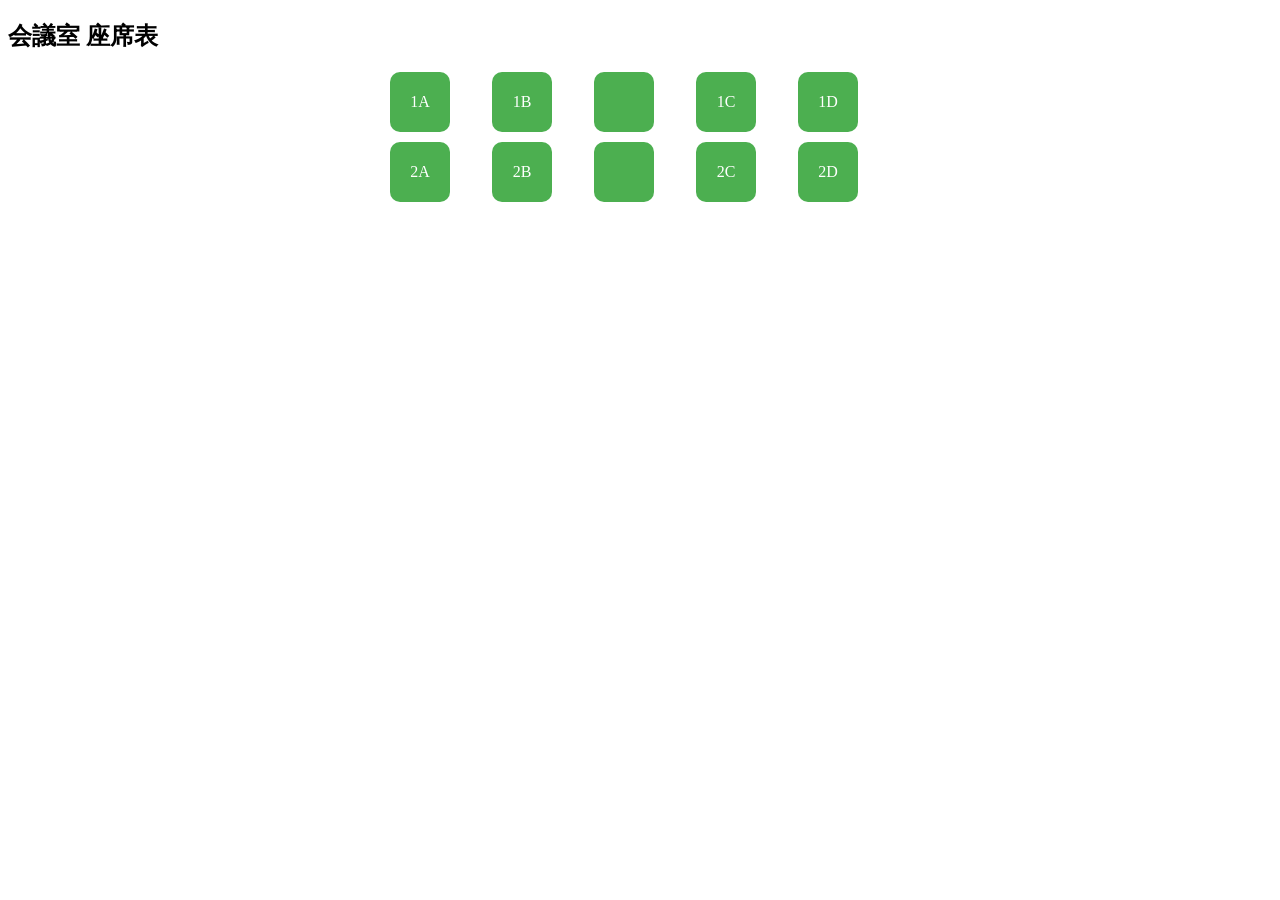
<file: v1/zasekihyou.html>
<!DOCTYPE html>
<html lang="ja">
<head>
<meta charset="UTF-8">
<title>座席表テンプレート</title>
<style>
  .seat-map {
    display: grid;
    grid-template-columns: repeat(5, 1fr);
    gap: 10px;
    max-width: 500px;
    margin: auto;
  }
  .seat {
    width: 60px;
    height: 60px;
    background-color: #4CAF50;
    color: white;
    display: flex;
    justify-content: center;
    align-items: center;
    border-radius: 10px;
  }
  .aisle {
    grid-column: 3;
  }
</style>
</head>
<body>

<h2>会議室 座席表</h2>

<div class="seat-map">
  <div class="seat">1A</div>
  <div class="seat">1B</div>
  <div class="seat aisle"></div>
  <div class="seat">1C</div>
  <div class="seat">1D</div>
  
  <div class="seat">2A</div>
  <div class="seat">2B</div>
  <div class="seat aisle"></div>
  <div class="seat">2C</div>
  <div class="seat">2D</div>
  
  <!-- 繰り返し座席を追加してください -->
</div>

</body>
</html>
</file>
